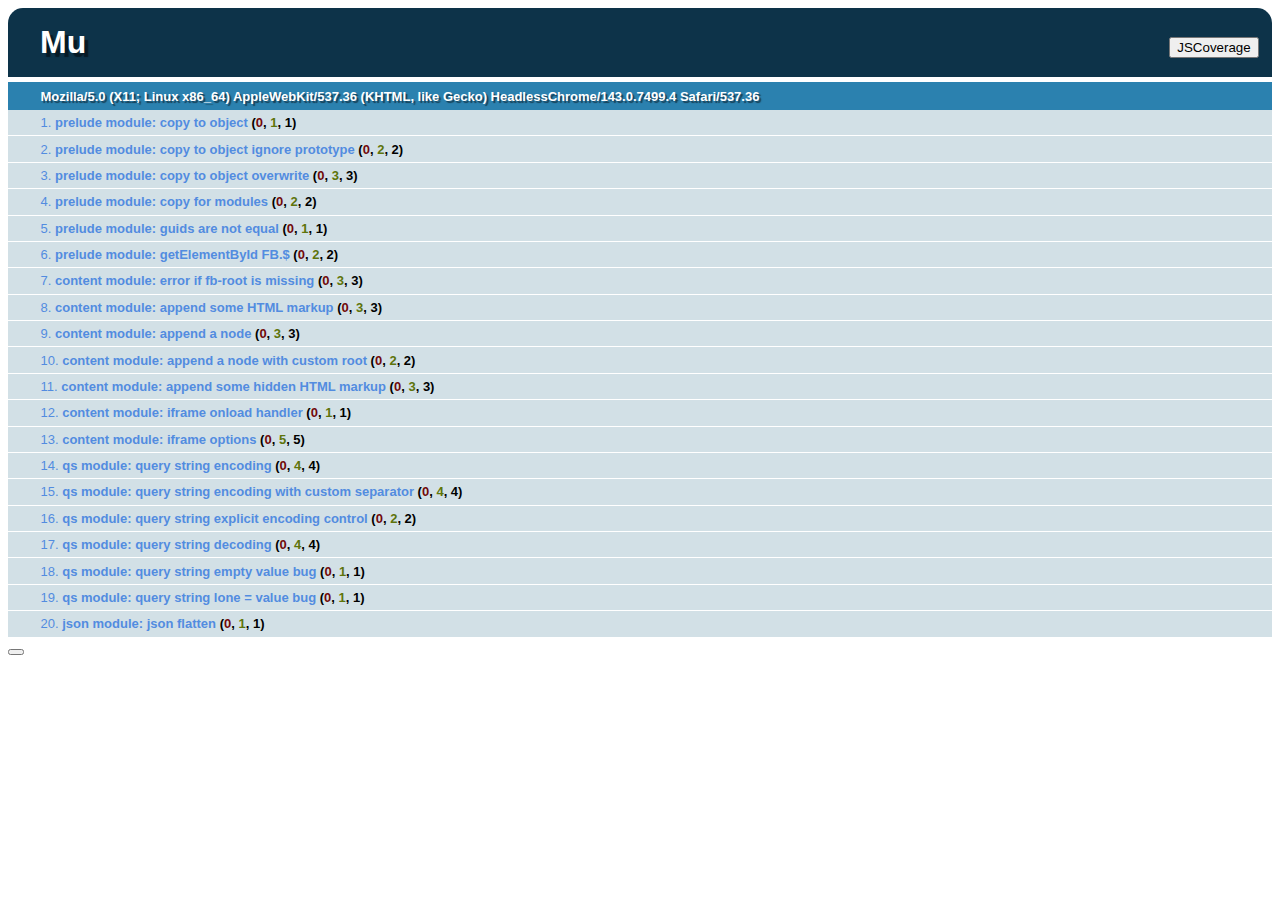
<file: include/fb-connect/tests/index.html>
<!doctype html>
<html xmlns="http://www.w3.org/1999/xhtml"
      xmlns:fb="http://www.facebook.com/2008/fbml"
      xmlns:test="http://www.example.com/">
  <!--
    Copyright Facebook Inc.

    Licensed under the Apache License, Version 2.0 (the "License");
    you may not use this file except in compliance with the License.
    You may obtain a copy of the License at

        http://www.apache.org/licenses/LICENSE-2.0

    Unless required by applicable law or agreed to in writing, software
    distributed under the License is distributed on an "AS IS" BASIS,
    WITHOUT WARRANTIES OR CONDITIONS OF ANY KIND, either express or implied.
    See the License for the specific language governing permissions and
    limitations under the License.
  -->
  <head>
    <title>Mu Tests</title>
    <meta http-equiv="content-type" content="text/html; charset=utf-8">
    <link type="text/css" rel="stylesheet" href="qunit.css">
  </head>
  <body>
    <!--
    **************************************************************************
    QUnit Requirements
    **************************************************************************
    -->
    <h1 id="qunit-header">
      <input style="float: right; margin: 1em;"
             type="button"
             onclick="window.open('/jscoverage.html')"
             value="JSCoverage">
      Mu
    </h1>
    <h2 id="qunit-banner"></h2>
    <h2 id="qunit-userAgent"></h2>
    <ol id="qunit-tests"></ol>
    <div id="main"></div>
    <script src="./qunit.js"></script>


    <!--
    **************************************************************************
    Test Requirements
    **************************************************************************
    -->
    <button id="action"></button>
    <script>
      var action = document.getElementById('action');
    </script>
    <div id="fb-root"></div>


    <!--
    **************************************************************************
    Library
    **************************************************************************
    -->
    <link href="../src/css/button.css" rel="stylesheet" type="text/css">
    <link href="../src/css/dialog.css" rel="stylesheet" type="text/css">
    <link href="../src/css/iframe_widget.css" rel="stylesheet" type="text/css">
    <link href="../src/css/share_button.css" rel="stylesheet" type="text/css">

    <script src="../src/third-party/json2.js"></script>
    <script src="../src/core/prelude.js"></script>
    <script src="../src/core/json.js"></script>
    <script src="../src/core/intl.js"></script>
    <script src="../src/core/api.js"></script>
    <script src="../src/core/auth.js"></script>
    <script src="../src/core/content.js"></script>
    <script src="../src/core/cookie.js"></script>
    <script src="../src/core/init.js"></script>
    <script src="../src/core/event.js"></script>
    <script src="../src/core/flash.js"></script>
    <script src="../src/core/insights.js"></script>
    <script src="../src/core/qs.js"></script>
    <script src="../src/core/ui.js"></script>
    <script src="../src/core/ui_methods.js"></script>
    <script src="../src/core/xd.js"></script>
    <script src="../src/compat/ui.js"></script>
    <script src="../src/compat/xfbml.js"></script>

    <script src="../src/common/loader.js"></script>
    <script src="../src/core/component.js"></script>
    <script src="../src/common/array.js"></script>
    <script src="../src/common/string.js"></script>
    <script src="../src/common/type.js"></script>
    <script src="../src/common/dom.js"></script>
    <script src="../src/common/obj.js"></script>
    <script src="../src/common/anim.js"></script>
    <script src="../src/core/dialog.js"></script>

    <script src="../src/data/waitable.js"></script>
    <script src="../src/data/query.js"></script>
    <script src="../src/data/data.js"></script>

    <script src="../src/xfbml/element.js"></script>
    <script src="../src/xfbml/xfbml.js"></script>
    <script src="../src/xfbml/button_element.js"></script>
    <script src="../src/xfbml/helper.js"></script>
    <script src="../src/xfbml/iframe_widget.js"></script>
    <script src="../src/xfbml/edge_widget.js"></script>
    <script src="../src/xfbml/tags/activity.js"></script>
    <script src="../src/xfbml/tags/comments.js"></script>
    <script src="../src/xfbml/tags/fan.js"></script>
    <script src="../src/xfbml/tags/like.js"></script>
    <script src="../src/xfbml/tags/live_stream.js"></script>
    <script src="../src/xfbml/tags/login.js"></script>
    <script src="../src/xfbml/tags/loginbutton.js"></script>
    <script src="../src/xfbml/tags/name.js"></script>
    <script src="../src/xfbml/tags/profilepic.js"></script>
    <script src="../src/xfbml/tags/recommendations.js"></script>
    <script src="../src/xfbml/tags/serverfbml.js"></script>
    <script src="../src/xfbml/tags/sharebutton.js"></script>
    <script src="../src/xfbml/tags/connect_bar.js"></script>

    <!--
    **************************************************************************
    Harness Setup
    **************************************************************************
    -->
    <script>
      (function() {
        // if we are running on a facebook.com domain, munge the FB._domain map
        // to point to the current domain. this is useful for facebook
        // developers working on the unit tests in their sandboxes.
        var host = location.host;
        if (host.substr(-13) === '.facebook.com') {
          FB._domain.www = FB._domain.cdn = 'http://' + host + '/';
          FB._domain.api = FB._domain.www.replace('www', 'api');
          FB._domain.graph = FB._domain.www.replace('www', 'graph');
        }


        // scroll to the bottom of the page as the tests run. this ensures the
        // latest test is always in view.
        QUnit.testDone = function(name, failures, total) {
          window.scrollTo(0, 100000);
        };
      })();
    </script>


    <!--
    **************************************************************************
    TESTS
    **************************************************************************
    -->
    <!-- tests that don't require interaction -->
    <script src="js/prelude.js"></script>
    <script src="js/content.js"></script>
    <script src="js/qs.js"></script>
    <script src="js/json.js"></script>
    <script src="js/insights.js"></script>
    <script src="js/type.js"></script>
    <script src="js/waitable.js"></script>
    <script src="js/loader.js"></script>
    <script src="js/array.js"></script>
    <script src="js/string.js"></script>
    <script src="js/flash.js"></script>
    <script src="js/xd.js"></script>
    <script src="js/dom.js"></script>
    <script src="js/dialog.js"></script>
    <script src="js/event.js"></script>
    <script src="js/cookie.js"></script>
    <script src="js/debug_logs.js"></script>
    <script src="js/initialize.js"></script>
    <script src="js/helper.js"></script>
    <script src="js/xfbml.js"></script>
    <script src="js/xfbmltest.js"></script>
    <script src="js/xfbmltags.js"></script>
    <script src="js/data.js"></script>
    <script src="js/api.js"></script>

    <!-- tests that require user interaction: -->
    <script src="js/uiserver.js"></script>
    <script src="js/edge_widget.js"></script>
    <script src="js/auth.js"></script>
    <script src="js/xfbmltags_with_session.js"></script>
    <script src="js/share.js"></script>
    <script src="js/add_friend.js"></script>
    <script src="js/publish.js"></script>
    <script src="js/revoke.js"></script>
    <script src="js/auth_events.js"></script>
    <script src="js/cleanup.js"></script>
  </body>
</html>
</file>
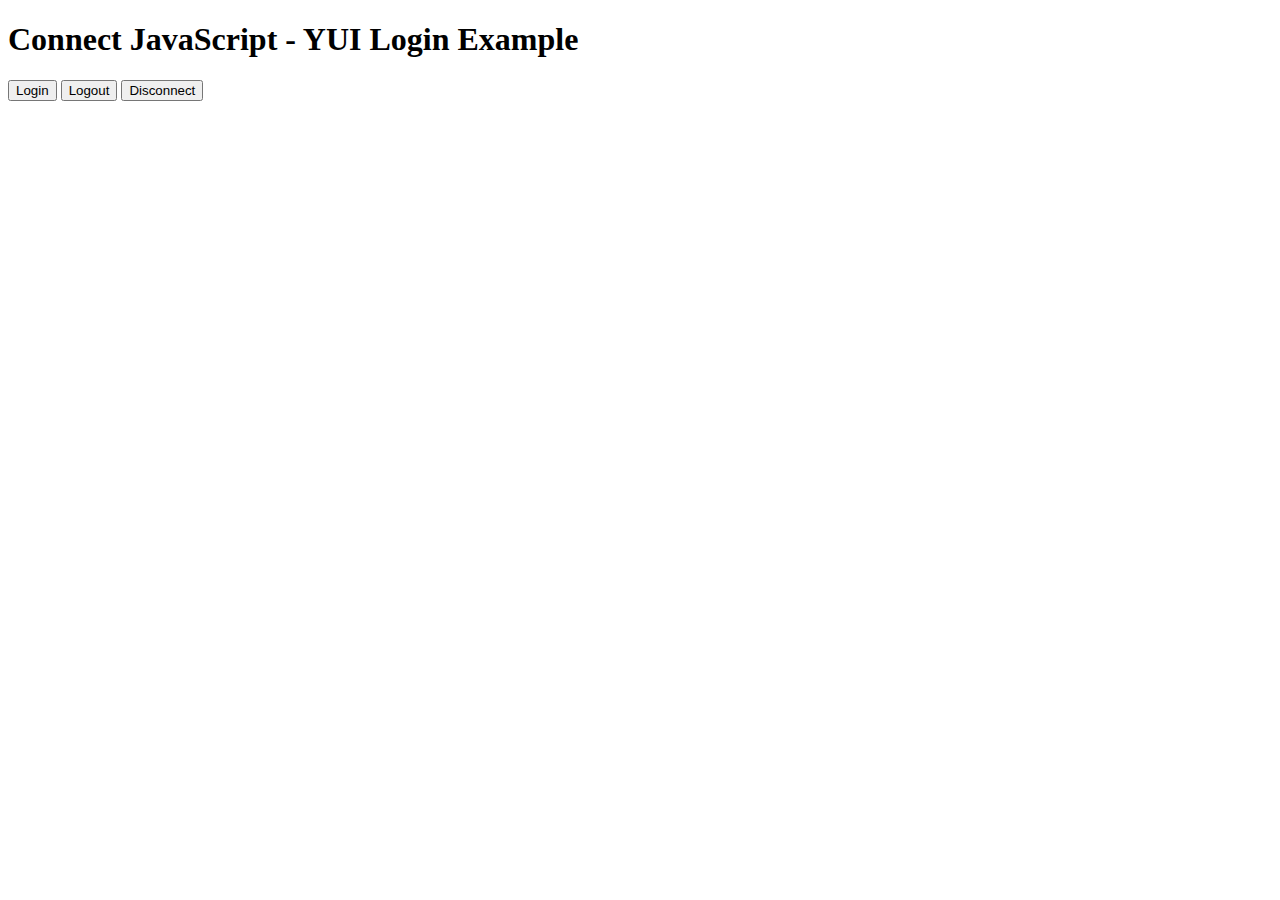
<file: include/fb-connect/examples/yui2/login.html>
<!doctype html>
<html>
  <!--
    Copyright Facebook Inc.

    Licensed under the Apache License, Version 2.0 (the "License");
    you may not use this file except in compliance with the License.
    You may obtain a copy of the License at

        http://www.apache.org/licenses/LICENSE-2.0

    Unless required by applicable law or agreed to in writing, software
    distributed under the License is distributed on an "AS IS" BASIS,
    WITHOUT WARRANTIES OR CONDITIONS OF ANY KIND, either express or implied.
    See the License for the specific language governing permissions and
    limitations under the License.
  -->
  <head>
    <meta http-equiv="content-type" content="text/html; charset=utf-8">
    <title>Connect JavaScript - YUI Login Example</title>
  </head>
  <body>
    <h1>Connect JavaScript - YUI Login Example</h1>
    <div>
      <button id="login">Login</button>
      <button id="logout">Logout</button>
      <button id="disconnect">Disconnect</button>
    </div>
    <div id="user-info"></div>

    <script src="http://yui.yahooapis.com/combo?2.7.0/build/yahoo/yahoo-min.js&2.7.0/build/event/event-min.js"></script>

    <div id="fb-root"></div>
    <script src="http://connect.facebook.net/en_US/all.js"></script>
    <script>
      // initialize the library with the API key
      FB.init({ apiKey: '48f06bc570aaf9ed454699ec4fe416df' });

      // fetch the status on load
      FB.getLoginStatus(handleSessionResponse);

      YAHOO.util.Event.addListener('login', 'click', function() {
        FB.login(handleSessionResponse);
      });

      YAHOO.util.Event.addListener('logout', 'click', function() {
        FB.logout(handleSessionResponse);
      });

      YAHOO.util.Event.addListener('disconnect', 'click', function() {
        FB.api({ method: 'Auth.revokeAuthorization' }, function(response) {
          clearDisplay();
        });
      });

      // no user, clear display
      function clearDisplay() {
        document.getElementById('user-info').innerHTML = '';
      }

      // handle a session response from any of the auth related calls
      function handleSessionResponse(response) {
        // if we dont have a session, just hide the user info
        if (!response.session) {
          clearDisplay();
          return;
        }

        // if we have a session, query for the user's profile picture and name
        FB.api(
          {
            method: 'fql.query',
            query: 'SELECT name, pic FROM profile WHERE id=' + FB.getSession().uid
          },
          function(response) {
            var user = response[0];
            var userInfo = document.getElementById('user-info');
            userInfo.innerHTML = '<img src="' + user.pic + '">' + user.name;
          }
        );
      }
    </script>
  </body>
</html>
</file>
<file: include/fb-connect/tests/qunit.css>
/**
 * @provides fb.tests.qunit.css
 */

ol#qunit-tests {
  font-family:"Helvetica Neue Light", "HelveticaNeue-Light", "Helvetica Neue", Calibri, Helvetica, Arial;
  margin:0;
  padding:0;
  list-style-position:inside;

  font-size: smaller;
}
ol#qunit-tests li{
  padding:0.4em 0.5em 0.4em 2.5em;
  border-bottom:1px solid #fff;
  font-size:small;
  list-style-position:inside;
}
ol#qunit-tests li ol{
  box-shadow: inset 0px 2px 13px #999;
  -moz-box-shadow: inset 0px 2px 13px #999;
  -webkit-box-shadow: inset 0px 2px 13px #999;
  margin-top:0.5em;
  margin-left:0;
  padding:0.5em;
  background-color:#fff;
  border-radius:15px;
  -moz-border-radius: 15px;
  -webkit-border-radius: 15px;
}
ol#qunit-tests li li{
  border-bottom:none;
  margin:0.5em;
  background-color:#fff;
  list-style-position: inside;
  padding:0.4em 0.5em 0.4em 0.5em;
}

ol#qunit-tests li li.pass{
  border-left:26px solid #C6E746;
  background-color:#fff;
  color:#5E740B;
  }
ol#qunit-tests li li.fail{
  border-left:26px solid #EE5757;
  background-color:#fff;
  color:#710909;
}
ol#qunit-tests li.pass{
  background-color:#D2E0E6;
  color:#528CE0;
}
ol#qunit-tests li.fail{
  background-color:#EE5757;
  color:#000;
}
ol#qunit-tests li strong {
  cursor:pointer;
}
h1#qunit-header{
  background-color:#0d3349;
  margin:0;
  padding:0.5em 0 0.5em 1em;
  color:#fff;
  font-family:"Helvetica Neue Light", "HelveticaNeue-Light", "Helvetica Neue", Calibri, Helvetica, Arial;
  border-top-right-radius:15px;
  border-top-left-radius:15px;
  -moz-border-radius-topright:15px;
  -moz-border-radius-topleft:15px;
  -webkit-border-top-right-radius:15px;
  -webkit-border-top-left-radius:15px;
  text-shadow: rgba(0, 0, 0, 0.5) 4px 4px 1px;
}
h2#qunit-banner{
  font-family:"Helvetica Neue Light", "HelveticaNeue-Light", "Helvetica Neue", Calibri, Helvetica, Arial;
  height:5px;
  margin:0;
  padding:0;
}
h2#qunit-banner.qunit-pass{
  background-color:#C6E746;
}
h2#qunit-banner.qunit-fail, #qunit-testrunner-toolbar {
  background-color:#EE5757;
}
#qunit-testrunner-toolbar {
  font-family:"Helvetica Neue Light", "HelveticaNeue-Light", "Helvetica Neue", Calibri, Helvetica, Arial;
  padding:0;
  /*width:80%;*/
  padding:0em 0 0.5em 2em;
  font-size: small;
}
h2#qunit-userAgent {
  font-family:"Helvetica Neue Light", "HelveticaNeue-Light", "Helvetica Neue", Calibri, Helvetica, Arial;
  background-color:#2b81af;
  margin:0;
  padding:0;
  color:#fff;
  font-size: small;
  padding:0.5em 0 0.5em 2.5em;
  text-shadow: rgba(0, 0, 0, 0.5) 2px 2px 1px;
}
p#qunit-testresult{
  font-family:"Helvetica Neue Light", "HelveticaNeue-Light", "Helvetica Neue", Calibri, Helvetica, Arial;
  margin:0;
  font-size: small;
  color:#2b81af;
  border-bottom-right-radius:15px;
  border-bottom-left-radius:15px;
  -moz-border-radius-bottomright:15px;
  -moz-border-radius-bottomleft:15px;
  -webkit-border-bottom-right-radius:15px;
  -webkit-border-bottom-left-radius:15px;
  background-color:#D2E0E6;
  padding:0.5em 0.5em 0.5em 2.5em;
}
strong b.fail{
  color:#710909;
  }
strong b.pass{
  color:#5E740B;
  }
</file>
<file: include/fb-connect/src/css/button.css>
/**
 * Copyright Facebook Inc.
 *
 * Licensed under the Apache License, Version 2.0 (the "License");
 * you may not use this file except in compliance with the License.
 * You may obtain a copy of the License at
 *
 *     http://www.apache.org/licenses/LICENSE-2.0
 *
 * Unless required by applicable law or agreed to in writing, software
 * distributed under the License is distributed on an "AS IS" BASIS,
 * WITHOUT WARRANTIES OR CONDITIONS OF ANY KIND, either express or implied.
 * See the License for the specific language governing permissions and
 * limitations under the License.
 *
 * @author blaise
 * @provides fb.css.button
 * @layer xfbml
 */

/**
 * simple buttons are very completely separate from the pretty buttons below.
 */
.fb_button_simple,
.fb_button_simple_rtl {
  background-image: url(/images/connect_favicon.png);
  background-repeat: no-repeat;
  cursor: pointer;
  outline: none;
  text-decoration: none;
}
.fb_button_simple_rtl {
 background-position: right 0px;
}

.fb_button_simple .fb_button_text {
  margin: 0 0 0px 20px;
  padding-bottom: 1px;
}

.fb_button_simple_rtl .fb_button_text {
  margin: 0px 10px 0px 0px;
}

a.fb_button_simple:hover .fb_button_text,
a.fb_button_simple_rtl:hover .fb_button_text,
.fb_button_simple:hover .fb_button_text,
.fb_button_simple_rtl:hover .fb_button_text  {
  text-decoration: underline;
}


/**
 * these are the new style pretty buttons with various size options
 */
.fb_button,
.fb_button_rtl {
  background: #29447e url(/images/connect_sprite.png);
  background-repeat: no-repeat;
  cursor: pointer;
  display: inline-block;
  padding: 0px 0px 0px 1px;
  text-decoration: none;
  outline: none;
}

.fb_button .fb_button_text,
.fb_button_rtl .fb_button_text {
  background: #5f78ab url(/images/connect_sprite.png);
  border-top: solid 1px #879ac0;
  border-bottom: solid 1px #1a356e;
  color: white;
  display: block;
  font-family: "lucida grande",tahoma,verdana,arial,sans-serif;
  font-weight: bold;
  padding: 2px 6px 3px 6px;
  margin: 1px 1px 0px 21px;
  text-shadow: none;
}


a.fb_button,
a.fb_button_rtl,
.fb_button,
.fb_button_rtl {
  text-decoration: none;
}

a.fb_button:active .fb_button_text,
a.fb_button_rtl:active .fb_button_text,
.fb_button:active .fb_button_text,
.fb_button_rtl:active .fb_button_text {
  border-bottom: solid 1px #29447e;
  border-top: solid 1px #45619d;
  background: #4f6aa3;
  text-shadow: none;
}


.fb_button_xlarge,
.fb_button_xlarge_rtl {
  background-position: left -60px;
  font-size: 24px;
  line-height: 30px;
}
.fb_button_xlarge .fb_button_text {
  padding: 3px 8px 3px 12px;
  margin-left: 38px;
}
a.fb_button_xlarge:active {
  background-position: left -99px;
}
.fb_button_xlarge_rtl {
  background-position: right -268px;
}
.fb_button_xlarge_rtl .fb_button_text {
  padding: 3px 8px 3px 12px;
  margin-right: 39px;
}
a.fb_button_xlarge_rtl:active {
  background-position: right -307px;
}

.fb_button_large,
.fb_button_large_rtl {
  background-position: left -138px;
  font-size: 13px;
  line-height: 16px;
}
.fb_button_large .fb_button_text {
  margin-left: 24px;
  padding: 2px 6px 4px 6px;
}
a.fb_button_large:active {
  background-position: left -163px;
}
.fb_button_large_rtl {
  background-position: right -346px;
}
.fb_button_large_rtl .fb_button_text {
  margin-right: 25px;
}
a.fb_button_large_rtl:active {
  background-position: right -371px;
}

.fb_button_medium,
.fb_button_medium_rtl  {
  background-position: left -188px;
  font-size: 11px;
  line-height: 14px;
}
a.fb_button_medium:active  {
  background-position: left -210px;
}

.fb_button_medium_rtl  {
  background-position: right -396px;
}
.fb_button_text_rtl,
.fb_button_medium_rtl .fb_button_text {
  padding: 2px 6px 3px 6px;
  margin-right: 22px;
}
a.fb_button_medium_rtl:active  {
  background-position: right -418px;
}

.fb_button_small,
.fb_button_small_rtl {
  background-position: left -232px;
  font-size: 10px;
  line-height: 10px;
}
.fb_button_small .fb_button_text {
  padding: 2px 6px 3px;
  margin-left: 17px;
}
a.fb_button_small:active,
.fb_button_small:active {
  background-position: left -250px;
}

.fb_button_small_rtl {
  background-position: right -440px;
}
.fb_button_small_rtl .fb_button_text {
  padding: 2px 6px;
  margin-right: 18px;
}
a.fb_button_small_rtl:active {
  background-position: right -458px;
}
</file>
<file: include/fb-connect/src/css/dialog.css>
/**
 * Copyright Facebook Inc.
 *
 * Licensed under the Apache License, Version 2.0 (the "License");
 * you may not use this file except in compliance with the License.
 * You may obtain a copy of the License at
 *
 *     http://www.apache.org/licenses/LICENSE-2.0
 *
 * Unless required by applicable law or agreed to in writing, software
 * distributed under the License is distributed on an "AS IS" BASIS,
 * WITHOUT WARRANTIES OR CONDITIONS OF ANY KIND, either express or implied.
 * See the License for the specific language governing permissions and
 * limitations under the License.
 *
 *
 * Styles for the client side Dialogs.
 *
 * @author naitik
 * @provides fb.css.dialog
 * @requires fb.css.base fb.dom
 */

.fb_dialog {
  position: absolute;
  top: -10000px;
  z-index: 10001;
}
.fb_dialog_advanced {
  background: rgba(82, 82, 82, 0.7);
  padding: 10px;
  -moz-border-radius: 8px;
  -webkit-border-radius: 8px;
}
.fb_dialog_content {
  background: #ffffff;
  color: #333333;
}
.fb_dialog_close_icon {
  background: url(/images/fbconnect/connect_icon_remove.gif) no-repeat scroll 3px 0 transparent;
  cursor: pointer;
  display: block;
  height: 16px;
  position: absolute;
  right: 19px;
  top: 18px;
  width: 14px;
  /* this rule applies to all IE browsers only because using the \9 hack */
  top: 10px\9;
  right: 7px\9;
}
.fb_dialog_close_icon:hover {
  background: url(/images/fbconnect/connect_icon_remove.gif) no-repeat scroll -10px 0 transparent;
}
.fb_dialog_loader {
  background-color: #f2f2f2;
  border: 1px solid #606060;
  font-size: 24px;
  padding: 20px;
}
#fb_dialog_loader_close {
  background: url(/images/sidebar/close-off.gif) no-repeat scroll left top transparent;
  cursor: pointer;
  display: -moz-inline-block;
  display: inline-block;
  height: 9px;
  margin-left: 20px;
  position: relative;
  vertical-align: middle;
  width: 9px;
}
#fb_dialog_loader_close:hover {
  background-image: url(/images/gigaboxx/clear_search.png);
}


/**
 * Rounded corners and borders with alpha transparency for older browsers.
 */
.fb_dialog_top_left,
.fb_dialog_top_right,
.fb_dialog_bottom_left,
.fb_dialog_bottom_right {
  height: 10px;
  width: 10px;
  overflow: hidden;
  position: absolute;
}
/* @noflip */
.fb_dialog_top_left {
  background: url(/imgs/pop-dialog-sprite.png) no-repeat 0 0;
  left: -10px;
  top: -10px;
}
/* @noflip */
.fb_dialog_top_right {
  background: url(/imgs/pop-dialog-sprite.png) no-repeat 0 -10px;
  right: -10px;
  top: -10px;
}
/* @noflip */
.fb_dialog_bottom_left {
  background: url(/imgs/pop-dialog-sprite.png) no-repeat 0 -20px;
  bottom: -10px;
  left: -10px;
}
/* @noflip */
.fb_dialog_bottom_right {
  background: url(/imgs/pop-dialog-sprite.png) no-repeat 0 -30px;
  right: -10px;
  bottom: -10px;
}
.fb_dialog_vert_left,
.fb_dialog_vert_right,
.fb_dialog_horiz_top,
.fb_dialog_horiz_bottom {
  position: absolute;
  background: #525252;
  filter: alpha(opacity=70);
  opacity: .7;
}
.fb_dialog_vert_left,
.fb_dialog_vert_right {
  width: 10px;
  height: 100%;
}
.fb_dialog_vert_left {
  margin-left: -10px;
}
.fb_dialog_vert_right {
  right: 0;
  margin-right: -10px;
}
.fb_dialog_horiz_top,
.fb_dialog_horiz_bottom {
  width: 100%;
  height: 10px;
}
.fb_dialog_horiz_top {
  margin-top: -10px;
}
.fb_dialog_horiz_bottom {
  bottom: 0;
  margin-bottom: -10px;
}

/* dialogs used for iframe need this to prevent potential whitespace from
 * showing because iframes are inline elements and not block level elements. */
.fb_dialog_iframe {
  line-height: 0;
}
</file>
<file: include/fb-connect/src/css/iframe_widget.css>
/**
 * Copyright Facebook Inc.
 *
 * Licensed under the Apache License, Version 2.0 (the "License");
 * you may not use this file except in compliance with the License.
 * You may obtain a copy of the License at
 *
 *     http://www.apache.org/licenses/LICENSE-2.0
 *
 * Unless required by applicable law or agreed to in writing, software
 * distributed under the License is distributed on an "AS IS" BASIS,
 * WITHOUT WARRANTIES OR CONDITIONS OF ANY KIND, either express or implied.
 * See the License for the specific language governing permissions and
 * limitations under the License.
 *
 * @author naitik
 * @provides fb.css.iframewidget
 * @layer xfbml
 */
.fb_iframe_widget {
  position: relative;
  display: -moz-inline-block; /* ff2 */
  display: inline-block;
}
.fb_iframe_widget iframe {
  /* this is necessary for IE. without it, once hidden, it wont become visible
   * again */
  position: relative;
  /* this is to remove the bottom margin appearing on the iframe widgets */
  vertical-align: text-bottom;
}

.fb_iframe_widget span {
  /* this is necessary for IE as well. without it, the content of the iframe would be
   * totally off when resizing the parent window.
   * probably related to this bug http://friendlybit.com/css/ie6-resize-bug/
   */
   position: relative;
}

.fb_hide_iframes iframe {
  position: relative;
  left: -10000px;
}
.fb_iframe_widget_loader {
  position: relative;
  display: inline-block;
}
.fb_iframe_widget_loader iframe {
  min-height: 32px;
  z-index: 2;
  zoom: 1;
}
.fb_iframe_widget_loader .FB_Loader {
  background: url(/images/loaders/indicator_blue_large.gif) no-repeat;
  height: 32px;
  width: 32px;
  margin-left: -16px;
  position: absolute;
  left: 50%;
  z-index: 4;
}
</file>
<file: include/fb-connect/src/css/share_button.css>
/**
 * Copyright Facebook Inc.
 *
 * Licensed under the Apache License, Version 2.0 (the "License");
 * you may not use this file except in compliance with the License.
 * You may obtain a copy of the License at
 *
 *     http://www.apache.org/licenses/LICENSE-2.0
 *
 * Unless required by applicable law or agreed to in writing, software
 * distributed under the License is distributed on an "AS IS" BASIS,
 * WITHOUT WARRANTIES OR CONDITIONS OF ANY KIND, either express or implied.
 * See the License for the specific language governing permissions and
 * limitations under the License.
 *
 * @author arunv
 * @provides fb.css.sharebutton
 * @layer xfbml
 * @requires fb.css.button
 */
.fb_share_count_wrapper {
  position: relative;
  float: left;
}

.fb_share_count {
  background: #b0b9ec none repeat scroll 0 0;
  color: #333333;
  font-family: "lucida grande", tahoma, verdana, arial, sans-serif;
  text-align: center;
}

.fb_share_count_inner {
  background: #e8ebf2;
  display: block;
}

.fb_share_count_right {
  margin-left: -1px;
  display: inline-block;
}

.fb_share_count_right .fb_share_count_inner {
  border-top: solid 1px #e8ebf2;
  border-bottom: solid 1px #b0b9ec;
  margin: 1px 1px 0px 1px;
  font-size: 10px;
  line-height: 10px;
  padding: 2px 6px 3px;
  font-weight: bold;
}

.fb_share_count_top {
  display: block;
  letter-spacing: -1px;
  line-height: 34px;
  margin-bottom: 7px;
  font-size: 22px;
  border: solid 1px #b0b9ec;
}

.fb_share_count_nub_top {
  border: none;
  display: block;
  position: absolute;
  left: 7px;
  top: 35px;
  margin: 0;
  padding: 0;
  width: 6px;
  height: 7px;
  background-repeat: no-repeat;
  background-image: url(/images/sharepro/sp_h_nub.png);
}

.fb_share_count_nub_right {
  border: none;
  display: inline-block;
  padding: 0;
  width: 5px;
  height: 10px;
  background-repeat: no-repeat;
  background-image: url(/images/sharepro/sp_v_nub.png);
  vertical-align: top;
  background-position:right 5px;
  z-index: 10;
  left: 2px;
  margin: 0px 2px 0px 0px;
  position: relative;
}

.fb_share_no_count {
  display: none;
}

.fb_share_size_Small .fb_share_count_right .fb_share_count_inner {
  font-size: 10px;
}

.fb_share_size_Medium .fb_share_count_right .fb_share_count_inner {
  font-size: 11px;
  padding: 2px 6px 3px;
  letter-spacing: -1px;
  line-height: 14px;
}

.fb_share_size_Large .fb_share_count_right .fb_share_count_inner {
  font-size: 13px;
  line-height: 16px;
  padding: 2px 6px 4px;
  font-weight: normal;
  letter-spacing: -1px;
}
</file>
